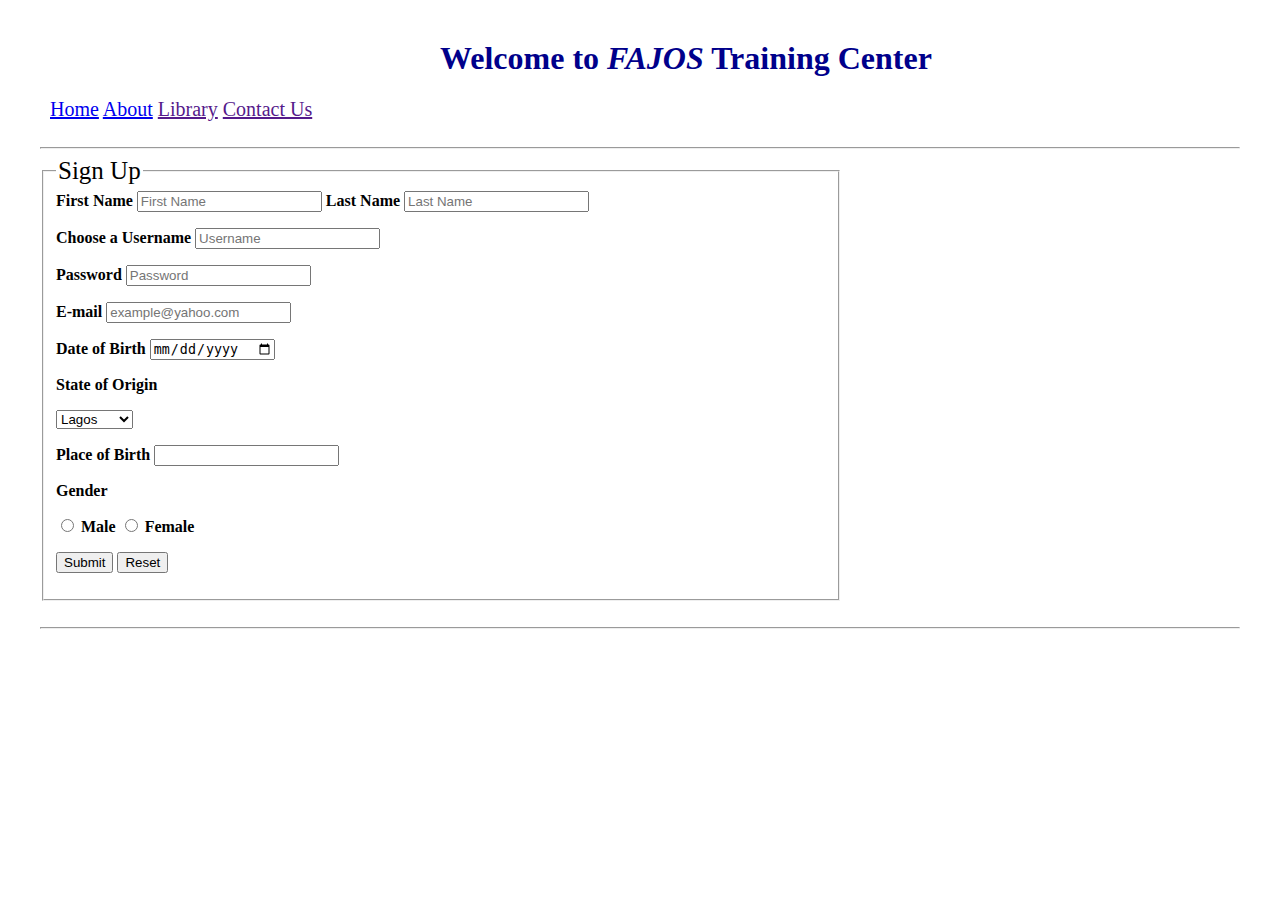
<file: index.html>
<!DOCTYPE html>
<html lang="en">
<head>
    <meta charset="UTF-8">
    <meta name="viewport" content="width=device-width, initial-scale=1.0">
    <link rel="stylesheet" href="style.css">
    <title>My Page</title>
</head>
<body>
    <p>
        <h1>Welcome to <i>FAJOS</i> Training Center</h1>
    </p>
    <header>
        <nav>
            <a href="./">Home</a>
            <a href="./About/index.html">About</a>
            <a href="">Library</a>
            <a href="">Contact Us</a>
          
        </nav>
    </header><br>
    <hr>
   <form action="">
        <fieldset>
            <legend>Sign Up</legend>
            <label for="firstname">First Name</label>
                <input placeholder="First Name" id="firstname" type="text">
            <label for="lastname">Last Name</label>
                <input placeholder="Last Name" id="lastname" type="text">
            <p><label for="username">Choose a Username</label>
                <input placeholder="Username" id="username" type="text"></p>
            <p><label for="password">Password</label>
                <input placeholder="Password" id="password" type="password"></p>
            <label for="email">E-mail</label>
                <input placeholder="example@yahoo.com" id="email" type="email">
            <p><label for="dob">Date of Birth</label>
                <input id="dob" type="date"></p>
            <p>State of Origin</p>
                <select name="Countries">
                    <option>Lagos</option>
                    <option>Kwara</option>
                    <option>Ekiti</option>
                    <option>Oyo</option>
                    <option>Osun</option>
                    <option>Rivers</option>
                    <option>Sokoto</option>
                    <option>Anambra</option>
                </select> 
                <p><label for="birth">Place of Birth</label>
                    <input id="birth" type="text"></p>
                <p>Gender</p>
                <label>
                    <input name="gender" type="radio">
                    Male
                </label>
                <label>
                    <input name="gender" type="radio">
                    Female
                </label>
            <p><button type="submit">Submit</button>
                <button type="reset">Reset</button>
            </p>
        </fieldset>
                
   </form>
   <footer>

   </footer><br>
   <hr>
</body>
</html>
</file>
<file: style.css>
:root {
    --color-1: darkblue;
    
}

body {
    margin: 40px;
}

h1 {
    color: var(--color-1);
    margin-left: 400px;
}
label {
    font-weight: bold;
}
form p {
    font-weight: bold;
}
form legend {
    font-size: 25px;
    font-family:Cambria, Cochin, Georgia, Times, 'Times New Roman', serif;
}
nav {
    font-size: 20px;
    margin-left: 10px;
}
fieldset {
    margin-right: 400px;
}
</file>
